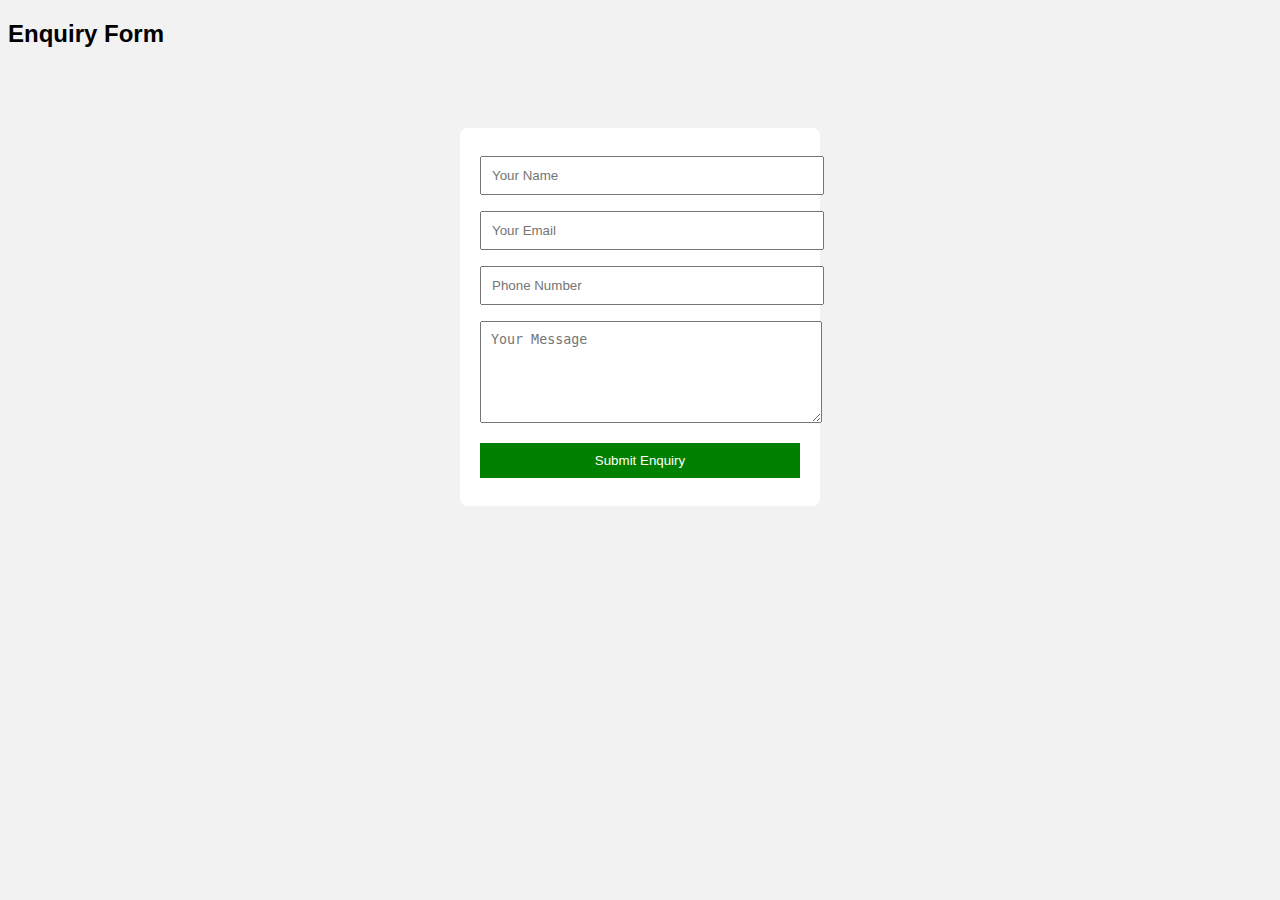
<file: Enquiry from/index.html>
<!DOCTYPE html>
<html>
<head>
    <title>Enquiry Form</title>
    <link rel="stylesheet" href="style.css">
</head>
<body>

<h2>Enquiry Form</h2>

<form action="submit.php" method="POST" onsubmit="return validateForm()">
    <input type="text" name="name" id="name" placeholder="Your Name">
    <input type="email" name="email" id="email" placeholder="Your Email">
    <input type="text" name="phone" id="phone" placeholder="Phone Number">
    <textarea name="message" id="message" placeholder="Your Message"></textarea>
    <button type="submit">Submit Enquiry</button>
</form>

<script src="script.js"></script>
</body>
</html>
</file>
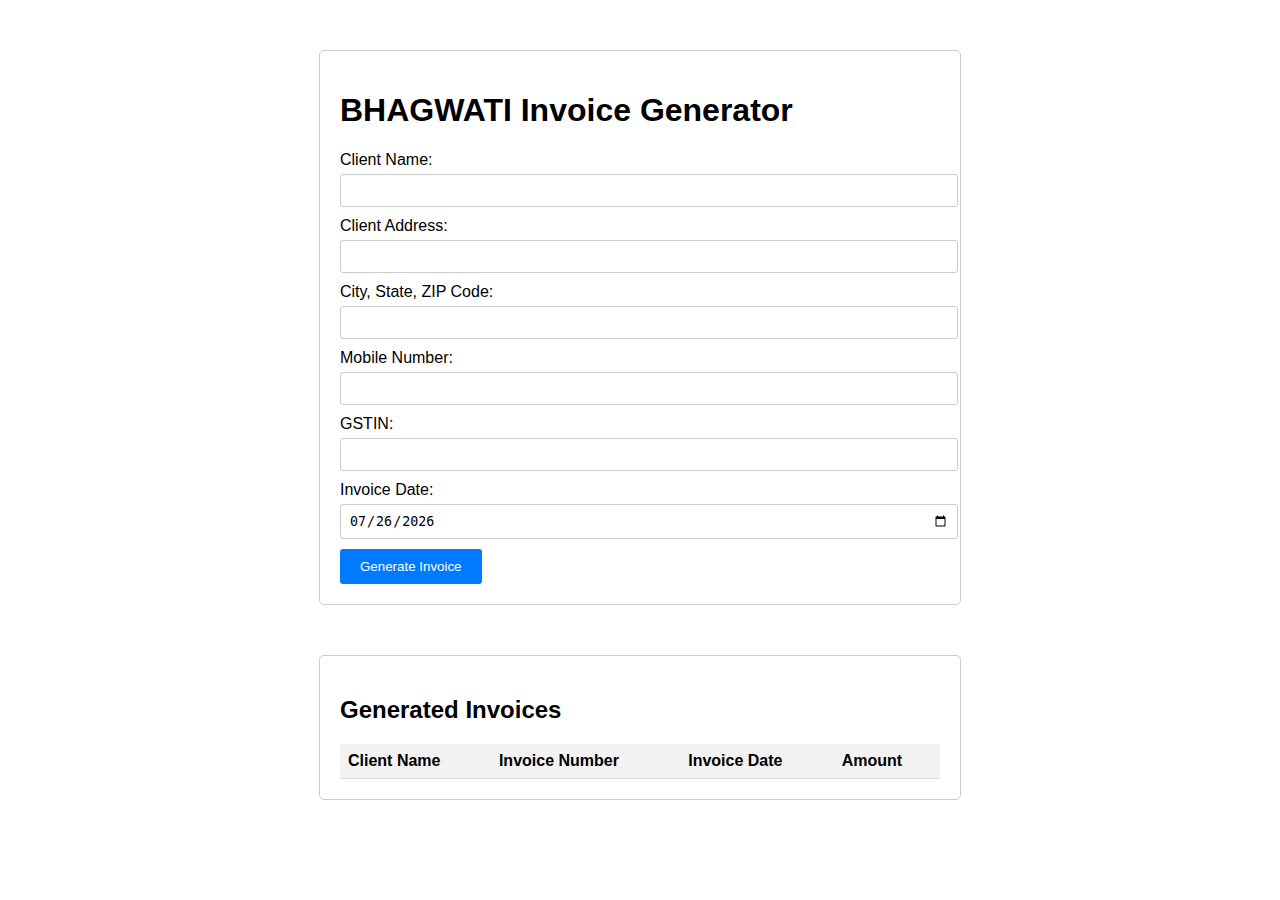
<file: invoice-generator/index.html>
<!DOCTYPE html>
<html lang="en">
  <head>
    <meta charset="UTF-8" />
    <meta name="viewport" content="width=device-width, initial-scale=1.0" />
    <title>Invoice Generator</title>
    <link rel="stylesheet" href="styles.css" />
  </head>
  <body>
    <div class="container">
      <h1>BHAGWATI Invoice Generator</h1>
      <form id="invoiceForm" action="generate_invoice.php" method="post">
        <label for="clientName">Client Name:</label>
        <input type="text" id="clientName" name="clientName" required /><br />
        <label for="clientAddress">Client Address:</label>
        <input
          type="text"
          id="clientAddress"
          name="clientAddress"
          required
        /><br />
        <label for="clientState">City, State, ZIP Code:</label>
        <input type="text" id="clientState" name="clientState" required /><br />
        <label for="mobileNumber">Mobile Number:</label>
        <input
          type="tel"
          id="mobileNumber"
          name="clientNumber"
          pattern="[0-9]{10}"
        />
        <label for="clientGST">GSTIN:</label>
        <input type="text" id="clientGST" name="clientGST" /><br />
        <label for="invoiceDate">Invoice Date:</label>
        <input type="date" id="invoiceDate" name="invoiceDate" required /><br />
        <button type="submit">Generate Invoice</button>
      </form>
    </div>

    <!-- Section to display invoices -->
    <div class="container">
      <h2>Generated Invoices</h2>
      <table id="invoiceTable">
        <thead>
          <tr>
            <th>Client Name</th>
            <th>Invoice Number</th>
            <th>Invoice Date</th>
            <th>Amount</th>
          </tr>
        </thead>
        <tbody id="invoiceTableBody">
          <!-- Invoices will be dynamically inserted here -->
        </tbody>
      </table>
    </div>

    <script src="script.js"></script>
  </body>
</html>
</file>
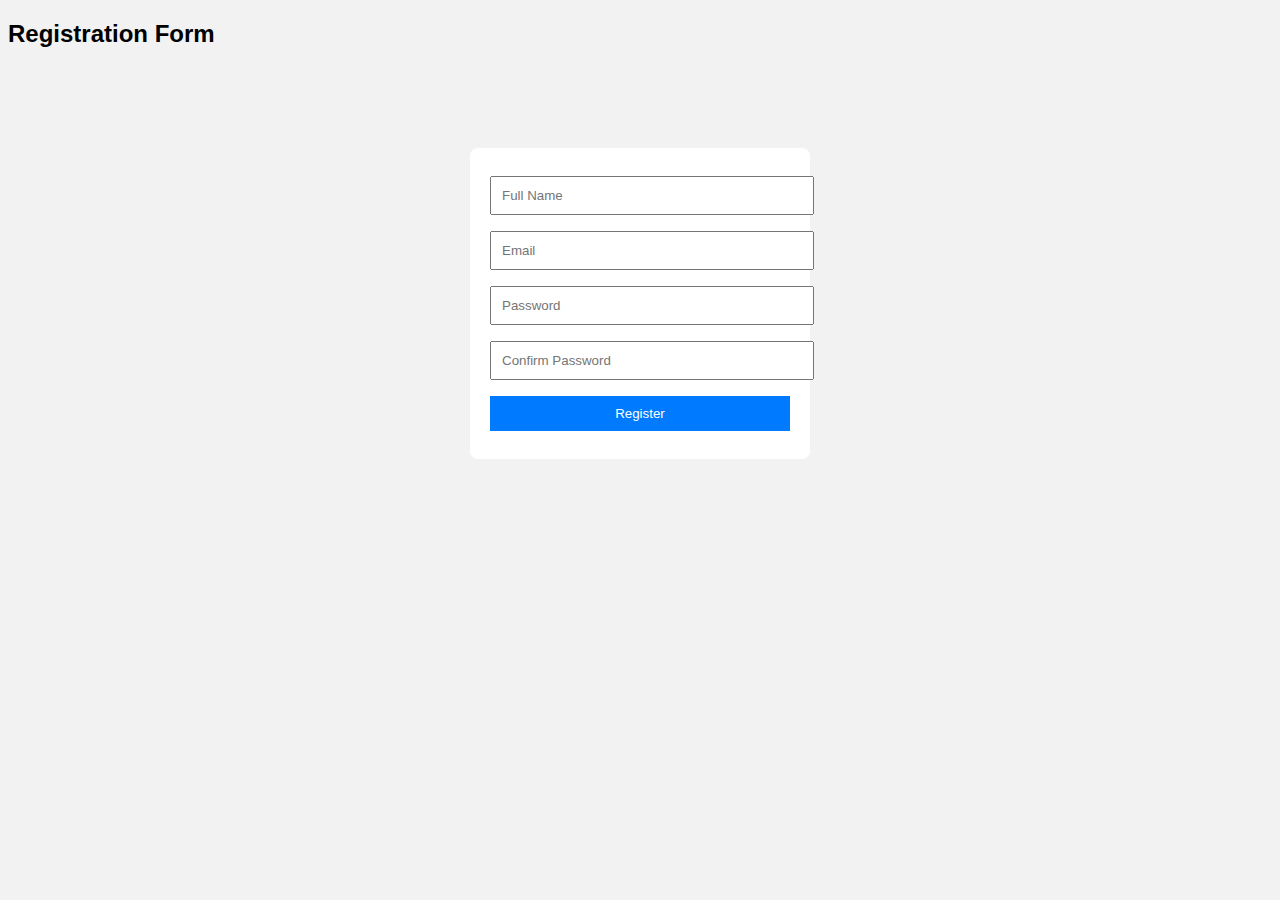
<file: Registration/index.html>
<!DOCTYPE html>
<html>
<head>
    <title>Registration Form</title>
    <link rel="stylesheet" href="style.css">
</head>
<body>

<h2>Registration Form</h2>

<form action="register.php" method="POST" onsubmit="return validateForm()">
    <input type="text" name="name" id="name" placeholder="Full Name">
    <input type="email" name="email" id="email" placeholder="Email">
    <input type="password" name="password" id="password" placeholder="Password">
    <input type="password" id="confirm" placeholder="Confirm Password">
    <button type="submit">Register</button>
</form>

<script src="script.js"></script>
</body>
</html>
</file>
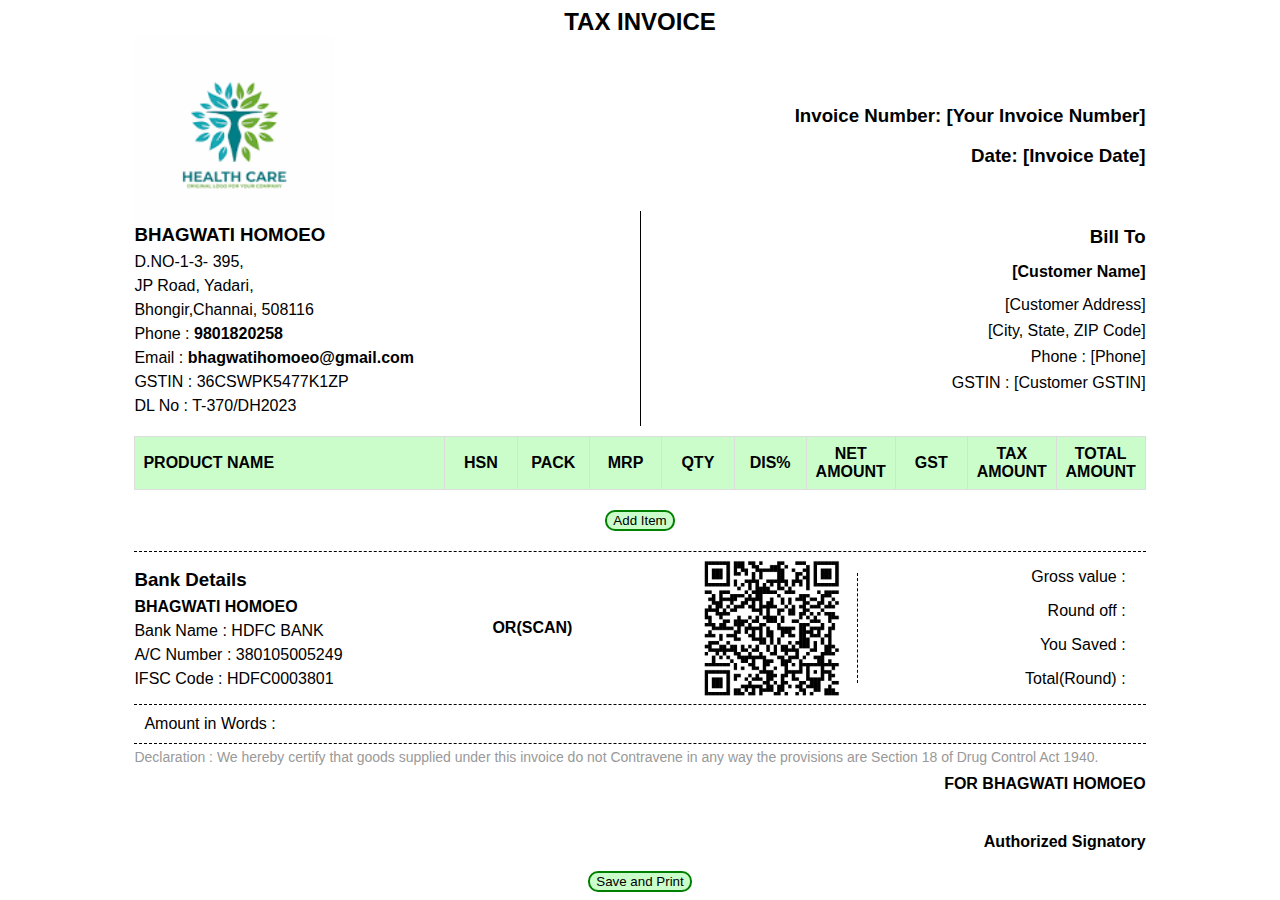
<file: invoice-generator/invoice.html>
<!DOCTYPE html>
<html lang="en">
  <head>
    <meta charset="UTF-8" />
    <meta name="viewport" content="width=device-width, initial-scale=1.0" />
    <title>Invoice</title>
    <link rel="stylesheet" href="invoice.css" />
    <script src="calculateTotal.js"></script>
  </head>

  <body>
    <div class="invoice-container" id="printJS-form">
      <div class="header">
        <div class="invoice-title">
          <h2>TAX INVOICE</h2>
        </div>
        <div class="invoice-info">
          <div class="company-logo-container">
            <img
              src="company_logo.png"
              alt="Company Logo"
              class="company-logo"
            />
          </div>
          <div class="invoice-details">
            <h3>Invoice Number: [Your Invoice Number]</h3>
            <h3 id="date">Date: [Invoice Date]</h3>
          </div>
        </div>
      </div>

      <div class="address-container">
        <div class="sender-address">
          <h3>BHAGWATI HOMOEO</h3>
          <p>D.NO-1-3- 395,</p>
          <p>JP Road, Yadari,</p>
          <p>Bhongir,Channai, 508116</p>
          <p>Phone : <b>9801820258</b></p>
          <p>Email : <b>bhagwatihomoeo@gmail.com</b></p>
          <p>GSTIN : 36CSWPK5477K1ZP</p>
          <p>DL No : T-370/DH2023</p>
        </div>
        <div class="line"></div>
        <!-- Add a line element here -->
        <div class="customer-address">
          <!-- <div class="customer-address-inner"> -->
          <h3>Bill To</h3>
          <h4>[Customer Name]</h4>
          <p>[Customer Address]</p>
          <p>[City, State, ZIP Code]</p>
          <p>Phone : [Phone]</p>
          <p>GSTIN : [Customer GSTIN]</p>
          <!-- </div> -->
        </div>
      </div>
      <table class="table-container" id="invoice-table">
        <thead>
          <tr>
            <th>PRODUCT NAME</th>
            <th>HSN</th>
            <th>PACK</th>
            <th>MRP</th>
            <th>QTY</th>
            <th>DIS%</th>
            <th>NET AMOUNT</th>
            <th>GST</th>
            <th>TAX AMOUNT</th>
            <th>TOTAL AMOUNT</th>
          </tr>
        </thead>
        <tbody>
          <!-- Items will be dynamically added here -->
        </tbody>
        <tfoot>
          <tr>
            <td colspan="4"><b>TOTAL</b></td>
            <!-- <td>MRP</td> -->
            <td>QTY</td>
            <td></td>
            <td>NET AMOUNT</td>
            <td></td>
            <td>TAX AMOUNT</td>
            <td>Total AMOUNT</td>
          </tr>
        </tfoot>
      </table>
      <button class="hide button" onclick="openForm()">Add Item</button>

      <div class="payment-info">
        <!-- Bank Details Section -->
        <div class="bank-details">
          <div class="bank-info">
            <h3>Bank Details</h3>
            <p><b>BHAGWATI HOMOEO</b></p>
            <p>Bank Name : HDFC BANK</p>
            <p>A/C Number : 380105005249</p>
            <p>IFSC Code : HDFC0003801</p>
          </div>
          <div class="or"><b>OR(SCAN)</b></div>
          <div class="qr-code"><img src="company_qr.png" alt="QR CODE" /></div>
        </div>
        <div class="divider"></div>
        <div class="final-amount">
          <p>Gross value : <b class="gross-value"></b></p>
          <p>Round off : <b class="round-off"></b></p>
          <p>You Saved : <b class="you-saved"></b></p>
          <p>Total(Round) : <b class="total-value"></b></p>
        </div>
      </div>
      <div class="amount-words">
        <p>Amount in Words : <b class="amount-in-words"></b></p>
      </div>
      <div class="payment-terms">
        <p>
          Declaration : We hereby certify that goods supplied under this invoice
          do not Contravene in any way the provisions are Section 18 of Drug
          Control Act 1940.
        </p>
      </div>
      <div class="authorised-signatory">
        <h4>FOR BHAGWATI HOMOEO</h4>
        <h4>Authorized Signatory</h4>
      </div>
      <button id="printPreview" class="hide button">Save and Print</button>
    </div>

    <!-- Form Modal -->
    <div id="myModal" class="modal">
      <div class="modal-content">
        <span class="close" onclick="closeForm()">&times;</span>
        <form id="itemForm" onsubmit="addItem(); return false;">
          <label for="itemName">Item Name:</label>
          <input
            type="text"
            id="itemName"
            name="itemName"
            required
            value="SBL"
          /><br /><br />
          <label for="hsnSac">HSN/SAC:</label>
          <input
            type="text"
            id="hsnSac"
            name="hsnSac"
            required
            value="hsn"
          /><br /><br />
          <label for="pack">Pack:</label>
          <input
            type="text"
            id="pack"
            name="pack"
            required
            value="20 ml"
          /><br /><br />
          <label for="mrp">MRP:</label>
          <input
            type="number"
            id="mrp"
            name="mrp"
            required
            value="100"
            step="0.01"
          /><br /><br />
          <label for="qty">Quantity:</label>
          <input
            type="number"
            id="qty"
            name="qty"
            required
            value="1"
          /><br /><br />
          <label for="discount">Discount Percentage:</label>
          <select id="discount" name="discount" required>
            <option value="0">0%</option>
            <option value="26">26%</option>
            <option value="30">30%</option>
            <option value="32">32%</option>
            <option value="35">35%</option>
            <option value="40">40%</option>
            <option value="45">45%</option>
            <option value="50" selected>50%</option>
            <option value="55">55%</option></select
          ><br /><br />

          <label for="gst">GST Percentage:</label>
          <select id="gst" name="gst" required>
            <option value="0">0%</option>
            <option value="5" selected>5%</option>
            <option value="12">12%</option>
            <option value="18">18%</option></select
          ><br /><br />

          <input type="submit" value="Add Item" />
          <button type="reset">Clear</button>
        </form>
      </div>
    </div>

    <script src="invoice.js"></script>
  </body>
</html>
</file>
<file: Enquiry from/style.css>
body {
    font-family: Arial;
    background: #f2f2f2;
}

form {
    background: white;
    width: 320px;
    margin: 80px auto;
    padding: 20px;
    border-radius: 8px;
}

input, textarea, button {
    width: 100%;
    padding: 10px;
    margin: 8px 0;
}

textarea {
    height: 80px;
}

button {
    background: green;
    color: white;
    border: none;
    cursor: pointer;
}
</file>
<file: invoice-generator/styles.css>
body {
    font-family: Arial, sans-serif;
    margin: 0;
    padding: 0;
}

.container {
    max-width: 600px;
    margin: 50px auto;
    padding: 20px;
    border: 1px solid #ccc;
    border-radius: 5px;
}

label {
    display: block;
    margin-bottom: 5px;
}

input {
    width: 100%;
    padding: 8px;
    margin-bottom: 10px;
    border-radius: 3px;
    border: 1px solid #ccc;
}

button {
    padding: 10px 20px;
    background-color: #007bff;
    color: #fff;
    border: none;
    border-radius: 3px;
    cursor: pointer;
}

button:hover {
    background-color: #0056b3;
}


table {
    width: 100%;
    border-collapse: collapse;
}

th, td {
    padding: 8px;
    text-align: left;
    border-bottom: 1px solid #ddd;
}

th {
    background-color: #f2f2f2;
}
</file>
<file: Registration/style.css>
body {
    font-family: Arial;
    background: #f2f2f2;
}

form {
    background: white;
    width: 300px;
    margin: 100px auto;
    padding: 20px;
    border-radius: 8px;
}

input, button {
    width: 100%;
    padding: 10px;
    margin: 8px 0;
}

button {
    background: #007bff;
    color: white;
    border: none;
    cursor: pointer;
}
</file>
<file: invoice-generator/invoice.css>
body {
  font-family: Arial, sans-serif;
}

.invoice-container {
  width: 80%;
  margin: 0 auto;
}

.header {
  display: flex;
  flex-direction: column;
  align-items: center;
}

/* .invoice-title {
margin-bottom: -40px;
} */
.invoice-title h2 {
  font-size: 24px;
  /* Adjust the font size as needed */
  margin: 0;
  /* Remove default margins */
}

.invoice-info {
  display: flex;
  justify-content: space-between;
  align-items: center;
  width: 100%;
}

.company-logo-container {
  margin-right: auto;
  /* Pushes logo to the left */
}

.company-logo {
  width: 200px;
  /* Adjust width as needed */
  height: auto;
  
}

.invoice-details h3 {
  margin: 10px, 0px;
  text-align: right;
}

.address-container {
  display: flex;
  justify-content: space-between;
  margin-bottom: 10px;
  margin-top: -25px;
}

.sender-address {
  line-height: 0.5;
  text-align: left;
}

.customer-address {
  /* line-height: 0.; */
  text-align: right;
  /* Align the whole box to the right */
}

.customer-address>h3,
h4 {
  margin: 15px 0px;
}

.customer-address>P {
  margin: 8px 0px;
}

/* .customer-address-inner {
    text-align: left; 
    display: inline-block; 
  } */

.table-container {
  width: 100%;
  border-collapse: collapse;
  margin-bottom: 20px;
}

/* Apply word wrap to table rows and cells */
tr,
td {
  word-wrap: break-word;
}

th,
td {
  border: 1px solid #dddddd;
  text-align: left;
  padding: 8px;
}

thead {
  background-color: #98fb9880;
  /* Adjust width for "Item" column */
  /* width: 20%; */
}

/* Adjust width for "Item" column */
th:nth-child(1) ,th:nth-child(1){
  width: 30%;
  white-space: nowrap;
}

th:not(:nth-child(1)) ,td:not(:nth-child(1)){
  width: 7%;
  text-align: center;
  /* Center align all th elements */
}

/* Alternate row pattern */
tr:nth-child(even) {
  background-color: #f2f2f2;
  /* Light gray background for even rows */
}

tfoot>tr>td:not(:nth-child(1), :nth-child(3), :nth-child(5)) {
  background-color: #98fb9880;
  /* Light gray background for even rows */
}

tfoot {
  display: none;
}

.total {
  font-weight: bold;
  text-align: right;
}

/* Remove outline from input boxes */
input[type="text"],
input[type="number"],
select {
  outline: none;
}

.line {
  width: 1px;
  background-color: #000;
  /* Adjust the color as needed */
  margin: 0 20px;
  /* Adjust the margin as needed */
}

.sender-address,
.customer-address {
  width: calc(50% - 20px);
  /* Adjust the width and margin to accommodate the line */
}

/* Modal styles */
.modal {
  display: none;
  /* Hidden by default */
  position: fixed;
  /* Stay in place */
  z-index: 9999;
  /* Sit on top */
  left: 0;
  top: 0;
  width: 100%;
  height: 100%;
  overflow: auto;
  /* Enable scroll if needed */
  background-color: rgb(0, 0, 0);
  /* Fallback color */
  background-color: rgba(0, 0, 0, 0.4);
  /* Black w/ opacity */
}

/* Modal content */
.modal-content {
  background-color: #fefefe;
  margin: 15% auto;
  padding: 20px;
  border: 1px solid #888;
  width: 50%;
  border-radius: 10px;
}

/* Close button */
.close {
  color: #aaa;
  float: right;
  font-size: 28px;
  font-weight: bold;
}

.close:hover,
.close:focus {
  color: black;
  text-decoration: none;
  cursor: pointer;
}

@media print {
  body {
    .invoice-container {
      width: 100%;
      margin: 0 auto;
    }
    -webkit-print-color-adjust: exact;
    color-adjust: exact;
  }
  .invoice-container>.hide {
    display: none;
  }
}

.payment-info {
  border-top: 1px dashed #000;
  border-bottom: 1px dashed #000;
  margin-top: 20px;
  /* margin-bottom: 20px; */
  display: flex;
  justify-content: space-between;
  align-items: center;
}

.bank-details {
  width: 70%;
  line-height: 0.5;
  text-align: left;
  display: flex;
  justify-content: space-between;
  align-items: center;
}

.bank-info {
  margin-right: 20px;
  /* Adjust spacing between bank details and "OR" */
}

.or {
  margin: 0 20px;
  /* Adjust spacing between "OR" and QR code */
}

.qr-code img {
  height: 140px;
  /* Set the height to your desired value */
}

.divider {
  border-right: 1px dashed #000;
  height: 110px;
}

.final-amount {
  padding-right: 20px;
  text-align: right;
  width: 25%;
}

.amount-words {
  /* border-top: 1px dashed #000; */
  border-bottom: 1px dashed #000;
  /* margin-top: 20px; */
  /* margin-bottom: 20px; */
}

.amount-words p {
  margin: 10px;
}

.payment-terms p {
  margin-bottom: 0px;
  margin-top: 5px;
  /* margin: 0; */
  font-size: 14px;
  /* Adjust the font size as needed */
  color: #999;
  /* Light color */
}

.authorised-signatory {
  display: flex;
  flex-direction: column;
  align-items: flex-end;
}

.authorised-signatory h4:nth-child(1) {
  margin-top: 10px;
  margin-bottom: 25px;
}

.button {
  display: block;
  margin: 5px auto;
  border-radius: 10px;
  background-color: #98fb9880;
  border: 2px solid green;
  transition: background-color 0.3s, border-color 0.3s; /* Add smooth transition */
}

/* Hover effect */
.button:hover {
  cursor: pointer;
  background-color: #98fb98; /* Change background color on hover */
  border-color: darkgreen; /* Change border color on hover */
}
</file>
